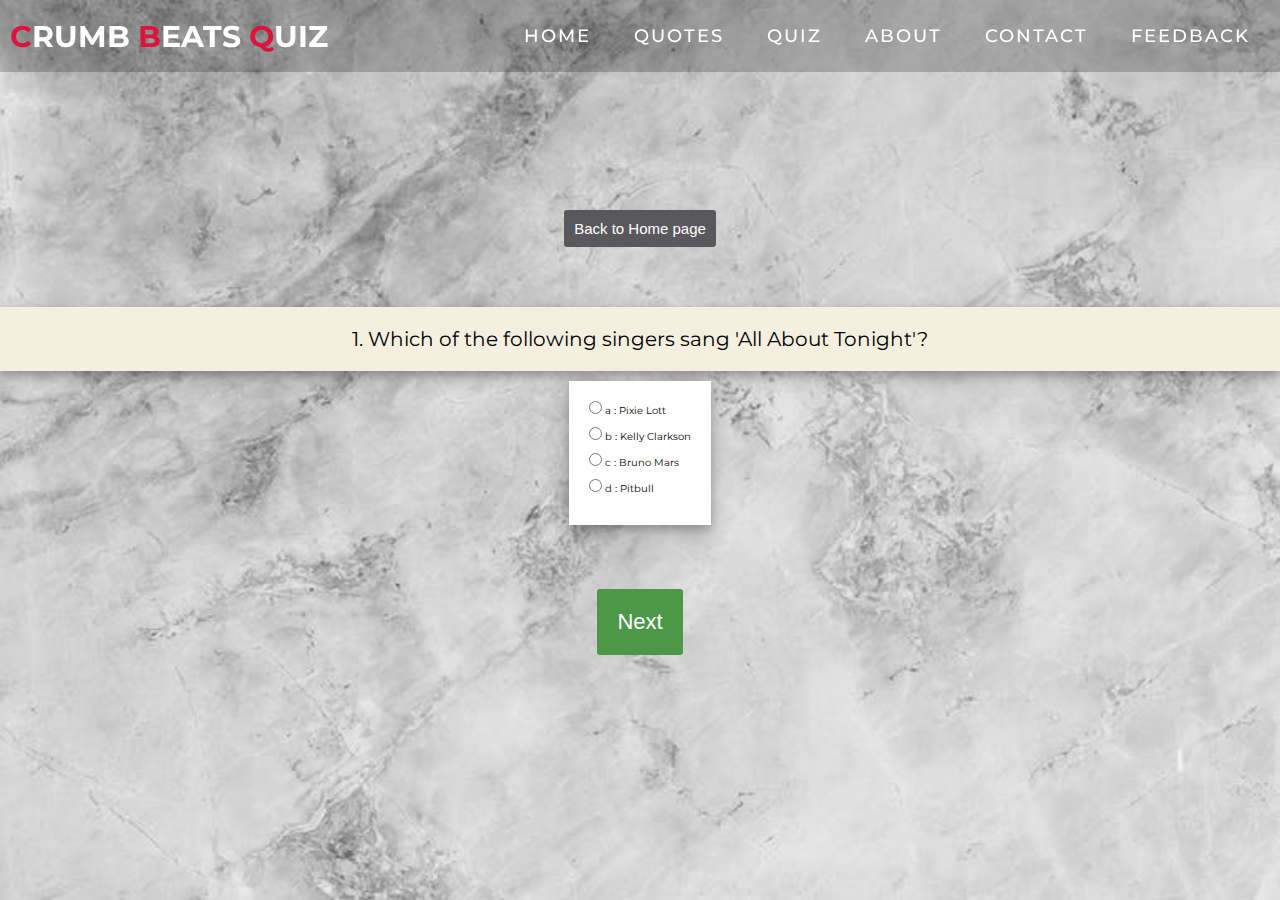
<file: html/quiz.html>
<!DOCTYPE html>
<html lang="en">
<head>
    <link rel="stylesheet" type="text/css" href="../css/header.css">
    <link rel="stylesheet" type="text/css" href="../css/quiz.css">
    <meta charset="UTF-8">
    <title>Quiz</title>
</head>
<body>
<!-- Header -->
<section id="header">
    <div class="header container">
        <div class="nav-bar">
            <div class="brand">
                <a href="index.html"><h1><span>C</span>rumb <span>B</span>eats <span>Q</span>uiz</h1></a>
            </div>
            <div class="nav-list">
                <div class="hamburger">
                    <div class="bar"></div>
                </div>
                <ul>
                    <li><a href="../index.html" data-after="Home">Home</a></li>
                    <li><a onClick="window.location.href='../index.html#services';" data-after="Quotes">Quotes</a></li>
                    <li><a href="../html/quiz.html" data-after="Quiz">Quiz</a></li>
                    <li><a href="../html/about.html" data-after="About">About</a></li>
                    <li><a href="../html/contact.html" data-after="Contact">Contact</a></li>
                    <li><a href="../html/feedback.html" data-after="Feedback">Feedback</a></li>
                </ul>
            </div>
        </div>
    </div>
</section>
<!-- End Header -->
<section id="quizSection">
    <button class="home-button" onclick="window.location.href = '../index.html';">Back to Home page</button>
    <div class="quiz-container">
        <div id="quiz"></div>
    </div>
    <br>
    <br>
    <br>
    <br>
    <button id="previous">Previous</button>
    <button id="next">Next</button>
    <button id="submit">Submit</button>
    <div id="results"></div>
</section>

<script src="../js/quiz.js"></script>
<script src="../js/script.js"></script>

</body>
</html>
</file>
<file: css/header.css>
#header{
    position: fixed;
    z-index: 1000;
    left: 0;
    top: 0;
    width: 100vw;
    height: auto;
}
#header .header{
    min-height: 8vh;
    background-color: rgba(31, 30, 30, 0.24);
    transition: .5s ease background-color;
}
#header .nav-bar{
    display: flex;
    align-items: center;
    justify-content: space-between;
    width: 100%;
    height: 100%;
    max-width: 1300px;
    padding: 0 10px;
}
#header .nav-list ul{
    list-style: none;
    position: absolute;
    background-color: rgb(31, 30, 30);
    width: 100vw;
    height: 100vh;
    left: 100%;
    top: 0;
    display: flex;
    flex-direction: column;
    justify-content: center;
    align-items: center;
    z-index: 1;
    overflow-x: hidden;
    transition: .5s ease left;
}
#header .nav-list ul.active{
    left: 0;
}
#header .nav-list ul a {
    font-size: 2.5rem;
    font-weight: 500;
    letter-spacing: .2rem;
    text-decoration: none;
    color: white;
    text-transform: uppercase;
    padding: 20px;
    display: block;
}
#header .nav-list ul a::after {
    content: attr(data-after);
    position: absolute;
    top: 50%;
    left: 50%;
    transform: translate(-50%, -50%) scale(0);
    color: rgba(240, 248, 255, 0.021);
    font-size: 10rem;
    letter-spacing: 50px;
    z-index: -1;
    transition: .3s ease letter-spacing;
}
#header .nav-list ul li:hover a::after {
    transform: translate(-50%, -50%) scale(1);
    letter-spacing: initial;
}
#header .nav-list ul li:hover a{
    color: crimson;
}
#header .hamburger{
    height: 60px;
    width: 60px;
    display: inline-block;
    border: 3px solid white;
    border-radius: 50%;
    position: relative;
    display: flex;
    align-items: center;
    justify-content: center;
    z-index: 100;
    cursor: pointer;
    transform: scale(.7);
    margin-right: 20px;
}
#header .hamburger:after {
    position: absolute;
    content: '';
    height: 100%;
    width: 100%;
    border-radius: 50%;
    border: 3px solid white;
    animation: hamburger_pulse 1s ease infinite;
}
#header .hamburger .bar {
    height: 2px;
    width: 30px;
    position: relative;
    background-color: white;
    z-index: -1;
}
#header .hamburger .bar::after,
#header .hamburger .bar::before {
    content: '';
    position: absolute;
    height: 100%;
    width: 100%;
    left: 0;
    background-color: white;
    transition: .3s ease;
    transition-property: top, bottom;
}
#header .hamburger .bar::after {
    top: 8px;
}
#header .hamburger .bar::before {
    bottom: 8px;
}
#header .hamburger.active .bar::before {
    bottom: 0;
}
#header .hamburger.active .bar::after {
    top: 0;
}


/* keyframes */
@keyframes hamburger_pulse {
    0% {
        opacity: 1;
        transform: scale(1);
    }
    100% {
        opacity: 0;
        transform: scale(1.6);
    }
}

/* end of keyframes */

/*Media Query for Tablet*/
@media only screen and (min-width: 768px){
    .cta {
        font-size: 2.5rem;
        padding: 20px 60px;
    }
    h1.section-title {
        font-size: 6rem;
    }

    /* Hero */
    #hero h1 {
        font-size: 7rem;
    }
    /* End Hero */
}
/*End Media Query for Tablet*

/* Media Query For Desktop */
@media only screen and (min-width: 1200px) {
    /*header*/
    #header .hamburger {
        display: none;
    }

    #header .nav-list ul {
        position: initial;
        display: block;
        height: auto;
        width: fit-content;
        background-color: transparent;
    }

    #header .nav-list ul li {
        display: inline-block;
    }

    #header .nav-list ul li a {
        font-size: 1.8rem;
    }

    #header .nav-list ul a:after {
        display: none;
    }
    /* End header */
}
/* Media Query For Desktop */
</file>
<file: css/quiz.css>
@import url('https://fonts.googleapis.com/css2?family=Montserrat:wght@300;400;700&display=swap');

* {
    padding: 0;
    margin: 0;
    box-sizing: border-box;
}

html {
    font-size: 10px;
    font-family: 'Montserrat', sans-serif;
    scroll-behavior: smooth;
}

a {
    text-decoration: none;
}
p{
    text-align:justify;
    padding-left: 10px;
    padding-right: 10px;
}
.container {
    min-height: 100vh;
    width: 100%;
    display: flex;
    align-items: center;
    justify-content: center;
}
img {
    height: 100%;
    width: 100%;
    object-fit: cover;
}
p{
    color: black;
    font-size: 1.4rem;
    margin-top: 5px;
    line-height: 2.5rem;
    font-weight: 300;
    letter-spacing:.05rem;
}
.section-title{
    font-size: 4rem;
    font-weight: 300;
    color: black;
    margin-bottom: 10px;
    text-transform: uppercase;
    letter-spacing: .2rem;
    text-align: center;
}
.section-title span{
    color: crimson;
}
/*.cta{*/
/*    display: inline-block;*/
/*    padding: 10px 30px;*/
/*    color: white;*/
/*    background-color: transparent;*/
/*    border: 2px solid crimson;*/
/*    font-size: 2rem;*/
/*    text-transform: uppercase;*/
/*    letter-spacing: .1rem;*/
/*    margin-top: 30px;*/
/*    transition: .3s ease;*/
/*    transition-property: background-color,color;*/
/*}*/
/*.cta:hover{*/
/*    color: white;*/
/*    background-color: crimson;*/
/*}*/

.brand h1{
    font-size: 3rem;
    text-transform: uppercase;
    color: white;
}
.brand h1 span{
    color: crimson;
}
body{
    text-align: center;
    background-image: url("../img/bgimg4.jpeg");
    background-size: cover;
    background-position: top center;
    position: relative;
    z-index: 1;
}


/*Quiz Section*/
#quizSection{
    padding-top: 20vh;
}
.question {
    background-color: #f4efde;
    font-size: 20px;
    box-shadow: 0 4px 8px 0 rgba(0, 0, 0, 0.2), 0 6px 20px 0 rgba(0, 0, 0, 0.19);
    padding: 20px;
    margin-bottom: 10px;
    align-content: center;
}

.answers {
    padding: 20px;
    margin-bottom: 20px;
    background-color: white;
    box-shadow: 0 4px 8px 0 rgba(0, 0, 0, 0.2), 0 6px 20px 0 rgba(0, 0, 0, 0.19);
    text-align: left;
    display: inline-block;
    align-content: center;
}

.answers label {
    display: block;
    margin-bottom: 10px;
    align-content: center;
}

button {
    font-family: sans-serif;
    font-size: 22px;
    background-color: #4c9848;
    color: #fff;
    border: 0px;
    border-radius: 3px;
    padding: 20px;
    cursor: pointer;
    margin-bottom: 50px;
    margin-top: 30px;

}


.home-button{
    font-family: sans-serif;
    font-size: 15px;
    background-color: #59595d;
    color: #fff;
    border: 0px;
    border-radius: 3px;
    padding: 10px;
    cursor: pointer;
    margin-bottom: 20px;

}

button:hover {
    background-color: #62aa5e;
}

.slide {
    left: 0px;
    top: 0px;
    width: 100%;
    z-index: 1;
    position: absolute;
    opacity: 0;
    transition: opacity 0.5s;
}

.active-slide {
    opacity: 1;
    z-index: 2;
}

.quiz-container {
    position: relative;
    height: 200px;
    margin-top: 40px;
}


/*Media Query for Tablet*/
@media only screen and (max-width: 1090px){
    body{
        font-size: 3rem;
    }
    #quizSection{
        padding-top: 30vh;
    }
    .question{
        font-size: 3rem;
    }
    .home-button{
        font-size: 2rem;
    }

    .answers {
        padding-top: 10px;
    }

    .answers label{
        padding-top: 5px;
    }
}
/*End Media Query for Tablet*/

/*Media Query for desktops*/
@media only screen and (min-width: 1200px){
    body{

    }

    .question{
        font-size: 2rem;
    }
}
/*End Media Query for desktops*
</file>
